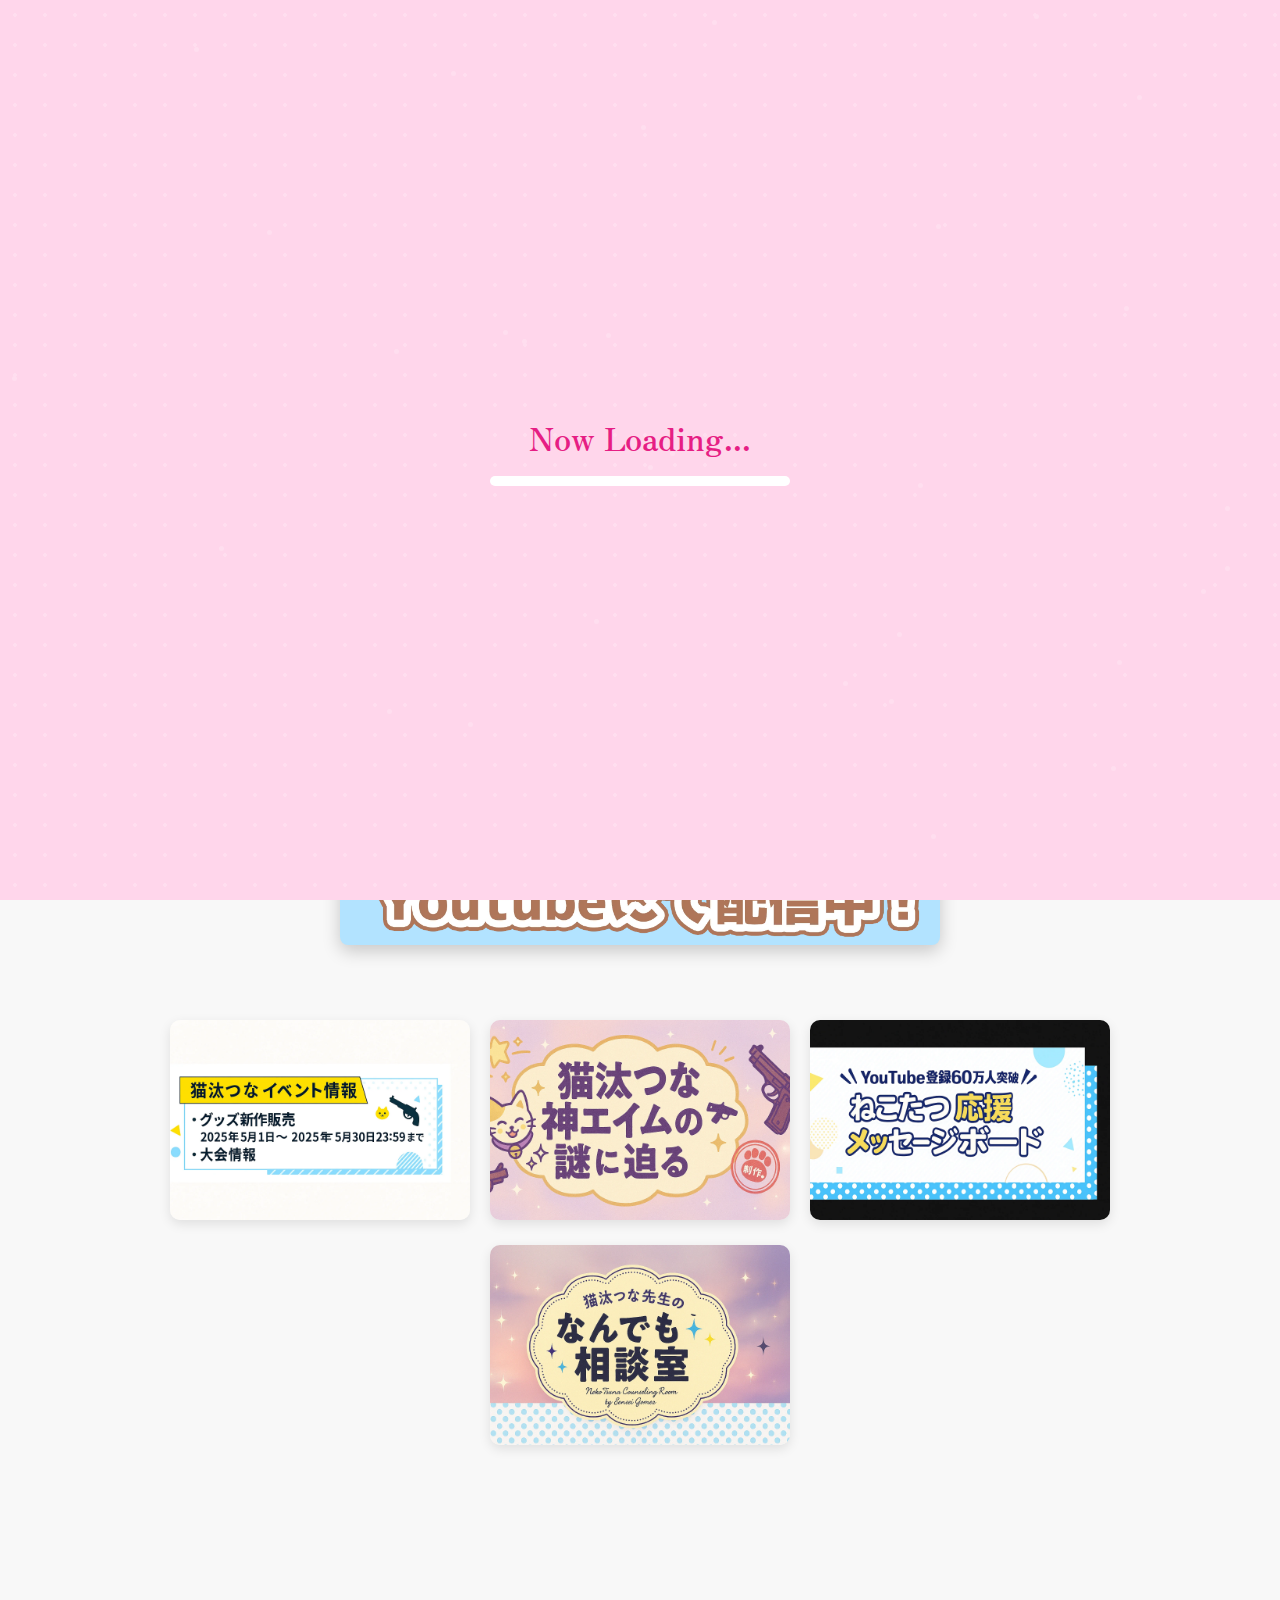
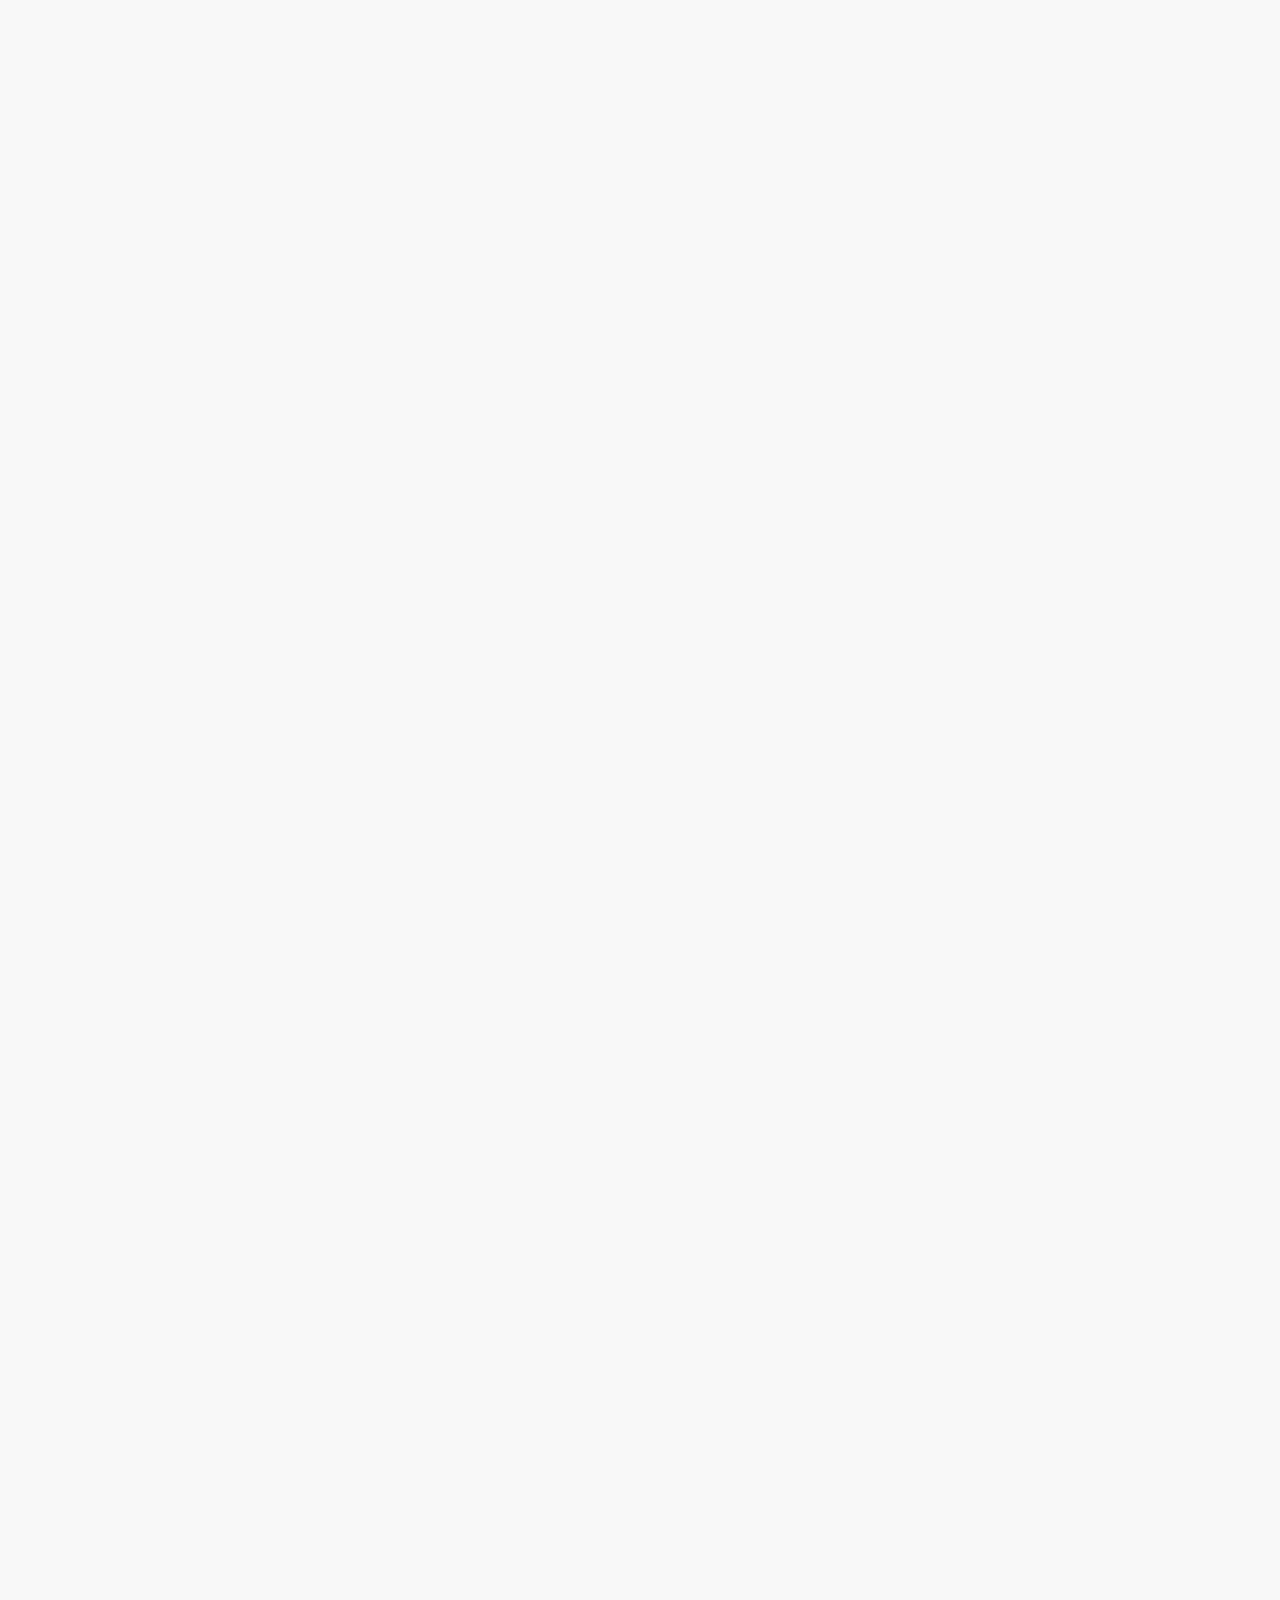
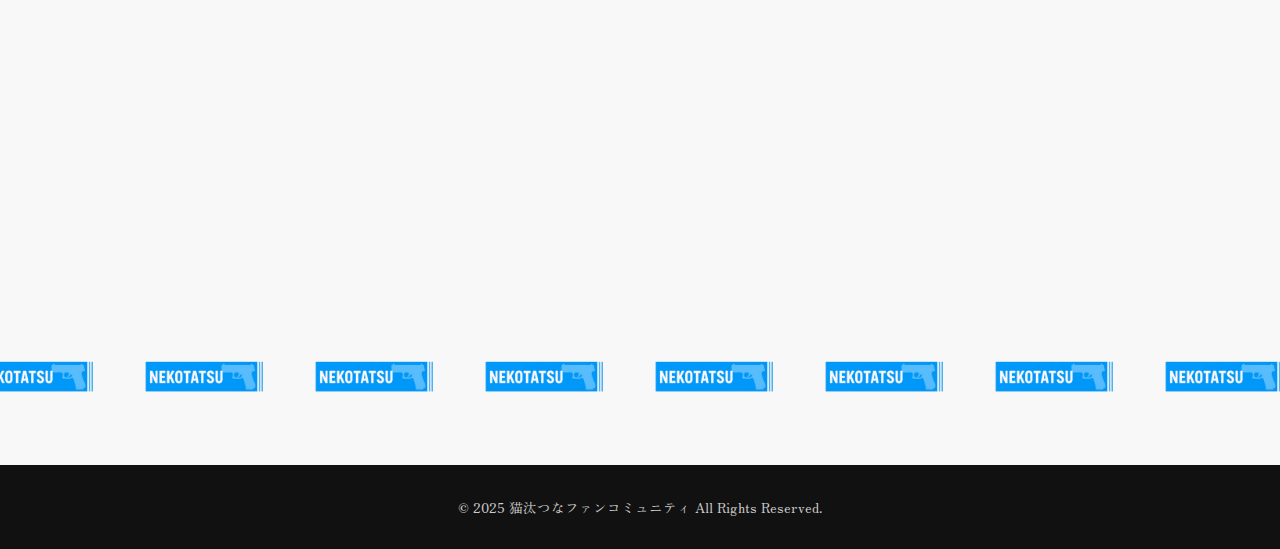
<file: index.html>
<!DOCTYPE html>
<html lang="ja">
<head>
  <meta charset="UTF-8" />
  <meta name="viewport" content="width=device-width, initial-scale=1.0"/>
  <title>猫汰つな 特設ページ</title>

  <!-- スタイル -->
  <link rel="stylesheet" href="style.css" />
  <!-- フォント -->
  <link href="https://fonts.googleapis.com/css2?family=Zen+Old+Mincho:wght@700&display=swap" rel="stylesheet" />
  <style>
    /* NEWSセクション用アニメーション */
    .news-section {
      background-color: #b2e3ff;
      padding: 4rem 2rem;
      text-align: center;
    }

    .news-section h2 {
      font-size: 2.4rem;
      font-weight: bold;
      color: #002;
      margin-bottom: 2rem;
    }

    .news-list {
      list-style: none;
      padding: 0;
      max-width: 600px;
      margin: 0 auto;
    }

    .news-list li {
      background-color: #ffeb00;
      padding: 1rem;
      margin-bottom: 1.2rem;
      border-radius: 10px;
      display: flex;
      justify-content: flex-start;
      align-items: center;
      gap: 1rem;
      transition: background-color 0.4s ease, transform 0.3s ease;
      cursor: pointer;
      font-size: 1rem;
      box-shadow: 0 4px 10px rgba(0,0,0,0.1);
    }

    .news-list li:hover {
      background-color: #ff70b4;
      transform: translateY(-4px);
    }

    .news-list .date {
      background: #f25ca2;
      color: #fff;
      padding: 0.3em 0.8em;
      font-weight: bold;
      border-radius: 5px;
      min-width: 120px;
      text-align: center;
    }

    .floating-menu-button {
      position: fixed;
      bottom: 30px;
      right: 30px;
      width: 100px;
      height: 100px;
      z-index: 999;
      cursor: pointer;
      transition: transform 0.3s ease;
    }

    .floating-menu-button img {
      width: 100%;
      height: 100%;
      object-fit: contain;
      animation: floatPulse 2.5s ease-in-out infinite;
    }

    @keyframes floatPulse {
      0%, 100% {
        transform: translateY(0) scale(1);
      }
      50% {
        transform: translateY(-10px) scale(1.05);
      }
    }
  </style>
</head>
<body class="no-scroll">

  <!-- ✅ ローディング -->
  <div id="loading">
    <div class="loading-content">
      <p class="loading-text">Now Loading...</p>
      <div class="loading-bar">
        <div class="loading-progress"></div>
      </div>
    </div>
    <div class="stars"></div>
  </div>

  <!-- ✅ 背景図形 -->
  <div class="floating-shapes"></div>

  <!-- ✅ メインビジュアル -->
  <section class="main-visual">
    <div class="visual-container">
      <img src="images/logo-deco.webp" alt="装飾ロゴ" class="logo-deco">
      <div class="slideshow-wrapper">
        <div class="slideshow-container">
          <img src="images/slide1.webp" class="slide active" alt="スライド1">
          <img src="images/slide2.webp" class="slide" alt="スライド2">
          <img src="images/slide3.webp" class="slide" alt="スライド3">
          <img src="images/slide4.webp" class="slide" alt="スライド4">
        </div>
      </div>
  </section>

  <!-- ✅ YouTubeバナー -->
  <section class="youtube-banner">
    <div class="youtube-banner-inner">
      <img src="images/youtube-banner.webp" alt="YouTubeにて配信中！" width="600" height="100" />
    </div>
  </section>

  <!-- ✅ バナー -->
  <section class="banner-section">
    <div class="banner-grid">
      <a href="#"><img src="images/banner1.webp" alt="なんでも相談室"></a>
      <a href="#"><img src="images/banner2.webp" alt="神エイムの謎に迫る"></a>
      <a href="#"><img src="images/banner3.webp" alt="60万人記念メッセージボード"></a>
      <a href="#"><img src="images/banner4.webp" alt="イベント情報"></a>
    </div>
  </section>

  <!-- ✅ NEWSセクション -->
  <section class="news-section fade-slide-up">
    <h2>NEWS</h2>
    <ul class="news-list">
      <li class="fade-in-left">
        <span class="date">2025.04.20</span>
        第5回CRカップ　ストリートファイター６　出場決定！
      </li>
      <li class="fade-in-right">
        <span class="date">2025.03.27</span>
        猫汰つな　新ビジュアル公開！
      </li>
      <li class="fade-in-left">
        <span class="date">2024.11.27</span>
        誕生日記念グッズ発売決定！
      </li>
    </ul> 
  </section>
  
  <!-- ✅ 猫汰つな公式 X 埋め込み -->
  <section class="x-section fade-slide-up">
    <div class="x-inner">
      <h2 class="x-title">OFFICIAL <span>X</span></h2>
      <div class="x-box">
        <a class="twitter-timeline"
           data-lang="ja"
           data-width="600"
           data-height="400"
           data-theme="light"
           href="https://twitter.com/tsuna_nekota?ref_src=twsrc%5Etfw">
           Tweets by tsuna_nekota
        </a>
      </div>
    </div>
  </section>
  
  <!-- ✅ X (旧Twitter) 埋め込みスクリプト -->
  <script async src="https://platform.twitter.com/widgets.js" charset="utf-8"></script>
  <script>
    window.addEventListener('load', function() {
      if (window.twttr && twttr.widgets) {
        twttr.widgets.load();
      }
    });
  </script>
  
  <!-- ✅ YouTube埋め込み -->
  <section class="youtube-call-to-action fade-slide-up">
    <div class="youtube-inner" style="width: 100%; display: flex; justify-content: center;">
      <iframe 
        width="800" 
        height="450" 
        src="https://www.youtube.com/embed/KuGpS21nW_8" 
        frameborder="0" 
        allow="autoplay; encrypted-media" 
        allowfullscreen>
      </iframe>
    </div>
  </section>

  <!-- ✅ TSUNA紹介セクション -->
  <section class="tsuna-profile fade-slide-up">
    <div class="tsuna-inner">
      <div class="tsuna-content-wrapper">
        <div class="tsuna-image">
          <img src="images/profile/tsuna-logo.webp" alt="INTRODUCTIONタイトル画像" />
        </div>

        <!-- テキストエリア -->
        <div class="tsuna-text">
          <div class="tsuna-title">TSUNA NEKOTA</div>
          <div class="tsuna-subtitle">猫汰 つな</div>
          <p>身長: 157cm　誕生日: 11/27</p>
          <p>
            天真爛漫で情熱的な女の子。好きなことにはとことん夢中になれる性格。<br>
            圧倒的な練習量とセンスから生み出されるゲームプレイは人を惹きつける。<br>
            実はきゅうりが苦手。
          </p>
        </div>
        
        <!-- キャラクター画像 -->
        <div class="tsuna-visual">
          <img src="images/profile/tsuna-character.webp" alt="猫汰つな" />
        </div>
      </div>
    </div>
  </section>

  <!-- ✅ ロゴアニメーションエリア -->
  <section class="logo-animation-section">
    <div class="logo-animation">
      <div class="logo-row">
        <img src="images/logo1.webp" class="logo-img" alt="logo">
        <img src="images/logo1.webp" class="logo-img" alt="logo">
        <img src="images/logo1.webp" class="logo-img" alt="logo">
        <img src="images/logo1.webp" class="logo-img" alt="logo">
        <img src="images/logo1.webp" class="logo-img" alt="logo">
        <img src="images/logo1.webp" class="logo-img" alt="logo">
        <img src="images/logo1.webp" class="logo-img" alt="logo">
        <img src="images/logo1.webp" class="logo-img" alt="logo">
        <img src="images/logo1.webp" class="logo-img" alt="logo">
        <img src="images/logo1.webp" class="logo-img" alt="logo">
        <img src="images/logo1.webp" class="logo-img" alt="logo">
        <img src="images/logo1.webp" class="logo-img" alt="logo">
    </div>
  </section>  


  <!-- ✅ フッター -->
  <footer>
    <p>&copy; 2025 猫汰つなファンコミュニティ All Rights Reserved.</p>
  </footer>

  <!-- ✅ 右下メニューボタン -->
  <div class="floating-menu-button" onclick="fadeAndGoToMenu()">
    <img src="images/menu-witch.webp" alt="メニュー" />
  </div>

  <!-- ✅ スクリプト -->
  <script src="script.js"></script>
  <script>
    function fadeAndGoToMenu() {
      document.body.classList.add('fade-out');
      setTimeout(() => {
        window.location.href = "menu.html";
      }, 800); // CSSのtransitionと同じ秒数
    }
  </script>
</body>
</html>
</file>
<file: style.css>
/* ========== 1. Reset & Base ========== */
* {
  margin: 0;
  padding: 0;
  box-sizing: border-box;
}

body {
  font-family: 'Zen Old Mincho', serif;
  background: #f8f8f8;
  color: #333;
  overflow-x: hidden;
}

.no-scroll {
  overflow: hidden;
}

body.fade-out {
  opacity: 0;
  transition: opacity 0.8s ease;
}

.menu-wrapper {
  position: relative;
  width: 100%;
  height: 100vh;
  display: flex;
  justify-content: center;
  align-items: center;
  background-color: #0a001e;
  overflow: hidden;
}

.magic-circle-bg {
  position: absolute;
  top: 50%;
  left: 50%;
  width: 80vmin;
  height: 80vmin;
  transform: translate(-50%, -50%);
  background: url('images/magic_circle.webp') no-repeat center center;
  background-size: contain;
  opacity: 0.15;
  z-index: 0;
  pointer-events: none;
}

.menu-list {
  position: relative;
  z-index: 1;
  display: flex;
  flex-direction: column;
  gap: 1rem;
  text-align: center;
}

.menu-item {
  font-size: 1.5rem;
  color: white;
  text-decoration: none;
  transition: color 0.3s ease;
}

.menu-item:hover {
  color: #ffec3d;
}


/* ========== 2. Now Loading ========== */
#loading {
  position: fixed;
  inset: 0;
  background: #ffd6eb;
  display: flex;
  align-items: center;
  justify-content: center;
  flex-direction: column;
  z-index: 9999;
  transition: opacity 1s ease;
}

#loading.loaded {
  opacity: 0;
  pointer-events: none;
}

.loading-content {
  text-align: center;
  z-index: 1; /* ✅ 手前に出す */
  position: relative;
}

.loading-text {
  font-size: 2rem;
  color: #e61e84;
  font-weight: bold;
  margin-bottom: 1rem;
}

.loading-bar {
  width: 300px;
  height: 10px;
  background: #fff;
  border-radius: 10px;
  overflow: hidden;
}

.loading-progress {
  width: 0%;
  height: 100%;
  background: linear-gradient(90deg, #e61e84, #ff99cc);
  animation: progressBar 3s forwards;
}

@keyframes progressBar {
  to {
    width: 100%;
  }
}

.stars {
  position: absolute;
  inset: 0;
  z-index: 0; /* ✅ 背景として奥に配置 */
  background-image: radial-gradient(#fff 2px, transparent 2px);
  background-size: 30px 30px;
  opacity: 0.2;
  pointer-events: none;
  animation: starTwinkle 1.5s infinite alternate;
}

@keyframes starTwinkle {
  0% {
    opacity: 0.2;
  }
  100% {
    opacity: 0.5;
  }
}

/* ========== 3. Header ========== */
header {
  position: fixed;
  top: 0;
  left: 0;
  width: 100%;
  background: #000;
  color: #fff;
  padding: 1rem 2rem;
  display: flex;
  justify-content: space-between;
  align-items: center;
  z-index: 1000;
}

.logo {
  font-size: 1.4rem;
  font-weight: bold;
}

nav ul {
  list-style: none;
  display: flex;
  gap: 1.5rem;
}

nav a {
  color: #fff;
  text-decoration: none;
  font-weight: bold;
}

nav a:hover {
  color: #e61e84;
}

/* ========== 4. Main Visual ========== */
.main-visual {
  background: linear-gradient(to bottom, #b2e3ff 0%, #ffffff 100%);
  padding-top: 100px;
  padding-bottom: 60px;
  position: relative;  /* ✅ これを追加！ */
}

.visual-container {
  position: relative; /* ✅ 追加！ */
  display: flex;
  justify-content: center;
  align-items: center;
  flex-wrap: wrap;
  max-width: 1200px;
  margin: 0 auto;
  gap: 2rem;
  padding: 0 1rem;
}

.slideshow-wrapper {
  width: 1000px;
  height: 625px;
  overflow: hidden;
  border-radius: 8px;
  box-shadow: 0 0 15px rgba(0,0,0,0.15);
  background: #000;
  position: relative; /* ✅ 追加！ */
}

.slideshow-container {
  position: relative;
  width: 100%;
  height: 100%;
}

.slide {
  position: absolute;
  width: 100%;
  height: 100%;
  object-fit: cover;
  opacity: 0;
  transition: opacity 1.5s ease;
}

.slide.active {
  opacity: 1;
}

@keyframes fadeInLogo {
  from {
    opacity: 0;
    transform: translateY(-20px) scale(0.95);
  }
  to {
    opacity: 1;
    transform: translateY(0) scale(1);
  }
}

.logo-deco {
  position: absolute;
  top: -80px;       /* ← 上に浮かせる */
  left: -100px;     /* ← 左にも飛び出させる */
  width: 400px;     /* ← 適切なサイズに調整 */
  transform: rotate(-20deg);  /* ← 赤枠のように斜めに傾ける */
  opacity: 0;
  z-index: 10;
  pointer-events: none;
}

  /* アニメーション発火用クラス */
.logo-deco.fade-in {
  animation: fadeInLogo 1s ease-out forwards;
}

/* ロゴと紹介文 */
.main-copy {
  max-width: 480px;
  color: #e61e84;
  text-align: center;
  margin: 0 auto;
}

.svg-logo-wrapper {
  display: flex;
  justify-content: center;
  align-items: center;
  margin-top: 1.5rem;
}


.svg-logo {
  width: 100%;
  height: auto;
  display: block;
  margin: 1.5rem auto 1rem auto;
  animation: fadeIn 1s ease-in;
}

.main-logo-text {
  font-size: 1.8rem;
  font-weight: bold;
  animation: fadeInUp 1s ease;
}

.main-logo-sub {
  font-size: 1rem;
  color: #b4246c;
  margin-top: 0.3rem;
  animation: fadeInUp 1.2s ease;
}

@keyframes fadeInUp {
  from {
    opacity: 0;
    transform: translateY(15px);
  }
  to {
    opacity: 1;
    transform: translateY(0);
  }
}

@keyframes fadeIn {
  from {
    opacity: 0;
    transform: scale(0.9);
  }
  to {
    opacity: 1;
    transform: scale(1);
  }
}


/* ========== 5. セクション共通 ========== */
.fade-in {
  opacity: 0;
  transform: translateY(30px);
  transition: opacity 1s ease, transform 1s ease;
}

.fade-in.visible {
  opacity: 1;
  transform: translateY(0);
}

/* ========== 6. 紹介・ニュース ========== */
.introduction, .news {
  background: #fff;
  padding: 4rem 2rem;
  text-align: center;
}

.section-title h2 {
  font-size: 1.8rem;
  margin-bottom: 0.8rem;
}

.section-title p {
  font-size: 1rem;
  color: #444;
}

.news-list {
  list-style: none;
  margin-top: 1rem;
  padding: 0;
  max-width: 600px;
  margin-inline: auto;
}

.news-list li {
  background-color: #ffeb00;
  color: #222;
  transition: all 0.4s ease-in-out;
  box-shadow: 0 4px 10px rgba(0,0,0,0.1);
  border-radius: 10px;
}

.news-list li:hover {
  background-color: #ff70b4;
  color: #fff;
  transform: translateY(-4px);
  box-shadow: 0 8px 20px rgba(0,0,0,0.2);
}

.news-list .date {
  color: #999;
  margin-right: 1rem;
  min-width: 90px;
}

.news-list a {
  color: #333;
  text-decoration: none;
}


/* ========== 7. フッター ========== */
footer {
  background: #111;
  color: #ccc;
  text-align: center;
  padding: 2rem;
  font-size: 0.85rem;
}

/* ========== 8. 背景幾何図形 ========== */
.floating-shapes {
  position: fixed;
  inset: 0;
  z-index: 2;
  pointer-events: none;
  overflow: hidden;
}

.shape {
  position: absolute;
  opacity: 0.6;
  animation-name: float;
  animation-timing-function: linear;
  animation-iteration-count: infinite;
}

.circle {
  border-radius: 50%;
}

.triangle {
  width: 0;
  height: 0;
  border-left: 20px solid transparent;
  border-right: 20px solid transparent;
  border-bottom: 40px solid;
}

@keyframes float {
  0% {
    transform: translateY(0) rotate(0deg);
  }
  100% {
    transform: translateY(-100vh) rotate(360deg);
  }
}

.banner-section {
  padding: 40px 20px;
  background-color: #f8f8f8;
  text-align: center;
}

.section-title {
  font-size: 24px;
  font-weight: bold;
  margin-bottom: 30px;
  color: #333;
}

.banner-grid {
  display: flex;
  flex-wrap: wrap;
  justify-content: center;
  gap: 20px;
}

.banner-grid a {
  display: block;
  max-width: 300px;
  transition: transform 0.3s ease;
}

.banner-grid a:hover {
  transform: scale(1.05);
}

.banner-grid img {
  width: 100%;
  height: auto;
  border-radius: 10px;
  box-shadow: 0 4px 12px rgba(0, 0, 0, 0.1);
}

.streaming-banner-container {
  width: 100%;
  display: flex;
  justify-content: center;
  margin: 40px 0 20px;
}

.streaming-banner {
  width: 600px;
  height: 100px;
  object-fit: contain;
  border-radius: 8px;
  box-shadow: 0 3px 10px rgba(0, 0, 0, 0.1);
}

.youtube-banner {
  display: flex;
  justify-content: center;
  align-items: center;
  margin: 60px 0 30px;
}

.youtube-banner-inner img {
  width: 100%;
  max-width: 600px;
  height: auto;
  background: #b2e3ff;  /* ← 白から水色に変更！ */
  border-radius: 8px;
  box-shadow: 0 6px 18px rgba(0, 0, 0, 0.2);
  transition: transform 0.3s ease;
}

.youtube-banner-inner img:hover {
  transform: scale(1.02);
}

/* ========== YouTubeリンクセクション ========== */
.youtube-section {
  display: flex;
  justify-content: center;
  align-items: center;
  background: rgba(100, 100, 255, 0.1);
  padding: 80px 20px;
  position: relative;
  text-align: center;
}

.youtube-box {
  background-color: rgba(180, 180, 255, 0.3);
  padding: 40px 60px;
  border-radius: 20px;
  box-shadow: 0 4px 16px rgba(0,0,0,0.2);
  max-width: 600px;
  width: 100%;
}

.youtube-title {
  font-size: 2.4rem;
  font-weight: bold;
  color: #e61e84;
  margin-bottom: 10px;
  letter-spacing: 2px;
}

.youtube-sub {
  font-size: 1.5rem;
  color: #333;
  margin-bottom: 20px;
}

.youtube-link {
  display: inline-block;
  font-size: 1.4rem;
  font-weight: bold;
  color: #fff;
  background-color: #e61e84;
  padding: 10px 30px;
  border-radius: 10px;
  text-decoration: none;
  box-shadow: 0 4px 10px rgba(0,0,0,0.15);
  transition: background 0.3s ease;
}

.youtube-link:hover {
  background-color: #c2166b;
}

/* === 出現アニメーション（フェード＋スライドアップ） === */
.fade-slide-up {
  opacity: 0;
  transform: translateY(30px);
  transition: opacity 1s ease, transform 1s ease;
}

.fade-in-left,
.fade-in-right {
  opacity: 0;
  transform: translateX(50px);
  transition: opacity 1s ease, transform 1s ease;
}

.fade-in-right {
  transform: translateX(50px);
}

.fade-in-left {
  transform: translateX(-50px);
}

.fade-in-left.visible,
.fade-in-right.visible {
  opacity: 1;
  transform: translateX(0);
}

.fade-slide-up.visible {
  opacity: 1;
  transform: translateY(0);
}

/* === テキストをタイピング風に出す === */
.typing-link {
  display: inline-block;
  font-size: 1.6rem;
  font-weight: bold;
  text-decoration: none;
  color: #e61e84;
  font-family: 'Zen Old Mincho', serif;
  position: relative;
  overflow: hidden;
}

.typing-text span {
  opacity: 0;
  display: inline-block;
  animation: typingFade 0.05s ease forwards;
}

@keyframes typingFade {
  to {
    opacity: 1;
  }
}

/* YouTubeセクションスタイル */
.youtube-call-to-action {
  display: flex;
  justify-content: center;
  align-items: center;
  margin: 60px 0;
  padding: 20px;
}

.floating-menu-button {
  position: fixed;
  bottom: 30px;
  right: 30px;
  width: 100px;
  height: 100px;
  z-index: 999;
  cursor: pointer;
  transition: transform 0.3s ease;
}

.floating-menu-button img {
  width: 100%;
  height: 100%;
  object-fit: contain;
  animation: floatPulse 2.5s ease-in-out infinite;
}

@keyframes floatPulse {
  0%, 100% {
    transform: translateY(0) scale(1);
  }
  50% {
    transform: translateY(-10px) scale(1.05);
  }
}

.x-section {
  background-color: #b2e3ff;
  padding: 60px 20px;
  text-align: center;
}

.x-inner {
  max-width: 800px;
  margin: 0 auto;
}

.x-title {
  font-size: 2.4rem;
  font-weight: 900;
  color: #002c80;
  letter-spacing: 1px;
  margin-bottom: 1.5rem;
  font-family: 'Zen Old Mincho', sans-serif;
}

.x-title span {
  color: #ffeb00 !important;  /* ← 上書き強制 */
  transition: color 0.4s ease;
  cursor: pointer;
}

.x-title span:hover {
  color: #ffffff !important;  /* ← ホバー時の白も確実に適用 */
}

.x-box {
  background: #fff;
  padding: 1rem;
  border-radius: 16px;
  box-shadow: 0 8px 24px rgba(0, 0, 0, 0.15);
  display: inline-block;
}

.tsuna-profile {
  background: #fff;
  padding: 4rem 2rem;
  display: flex;
  justify-content: center;
  align-items: center;
}

.tsuna-inner {
  max-width: 1200px;
  width: 100%;
}

.tsuna-content-wrapper {
  display: flex;
  justify-content: space-between;
  align-items: flex-start;
  gap: 2rem;
  flex-wrap: nowrap;
}

.tsuna-image {
  flex-shrink: 0;
}

.tsuna-image img {
  width: 300px; /* コンパクトに調整 */
  height: auto;
  display: block;
}

.tsuna-text {
  flex: 1;
  max-width: 500px;
  text-align: left;
  color: #e61e84;
  font-size: 1.3rem;
  font-weight: normal;
  line-height: 1.8;
}

.tsuna-title {
  font-size: 3rem;
  font-weight: bold;
  margin-bottom: 0.5rem;
}

.tsuna-subtitle {
  font-size: 2.5rem;
  font-weight: bold;
  margin-bottom: 1rem;
}

.tsuna-visual {
  flex: 1;
  text-align: center;
}

.tsuna-visual img {
  width: 100%;
  max-width: 350px;
  height: auto;
}

.logo-animation-section {
  overflow: hidden;
  padding: 40px 0;
  background-color: #f8f8f8;
}

.logo-row {
  display: flex;
  justify-content: center;
  align-items: center;
  gap: 20px;
}

.logo-row .logo-img {
  width: 150px;
  height: auto;
  opacity: 1;
  transition: opacity 1s ease-in-out;
}

/* ===== スマホ対応（画面幅768px以下） ===== */
@media screen and (max-width: 768px) {
  .banner-grid {
    grid-template-columns: 1fr; /* バナーを縦1列に */
    gap: 1rem;
  }

  .tsuna-content-wrapper {
    flex-direction: column; /* キャラ紹介を縦並びに */
    text-align: center;
  }

  .tsuna-image, .tsuna-visual {
    margin: 0 auto;
  }

  .news-list li {
    flex-direction: column;
    align-items: flex-start;
    font-size: 0.9rem;
  }

  .news-list .date {
    margin-bottom: 0.5rem;
  }

  .youtube-inner iframe {
    width: 100%;
    height: auto;
    aspect-ratio: 16 / 9;
  }

  .visual-container img.logo-deco {
    width: 80%;
    max-width: 300px;
  }
}


.menu-fade-in {
  opacity: 0;
  animation: fadeUp 0.8s ease forwards;
}

@keyframes fadeUp {
  0% {
    opacity: 0;
    transform: translateY(20px);
  }
  100% {
    opacity: 1;
    transform: translateY(0);
  }
}
</file>
